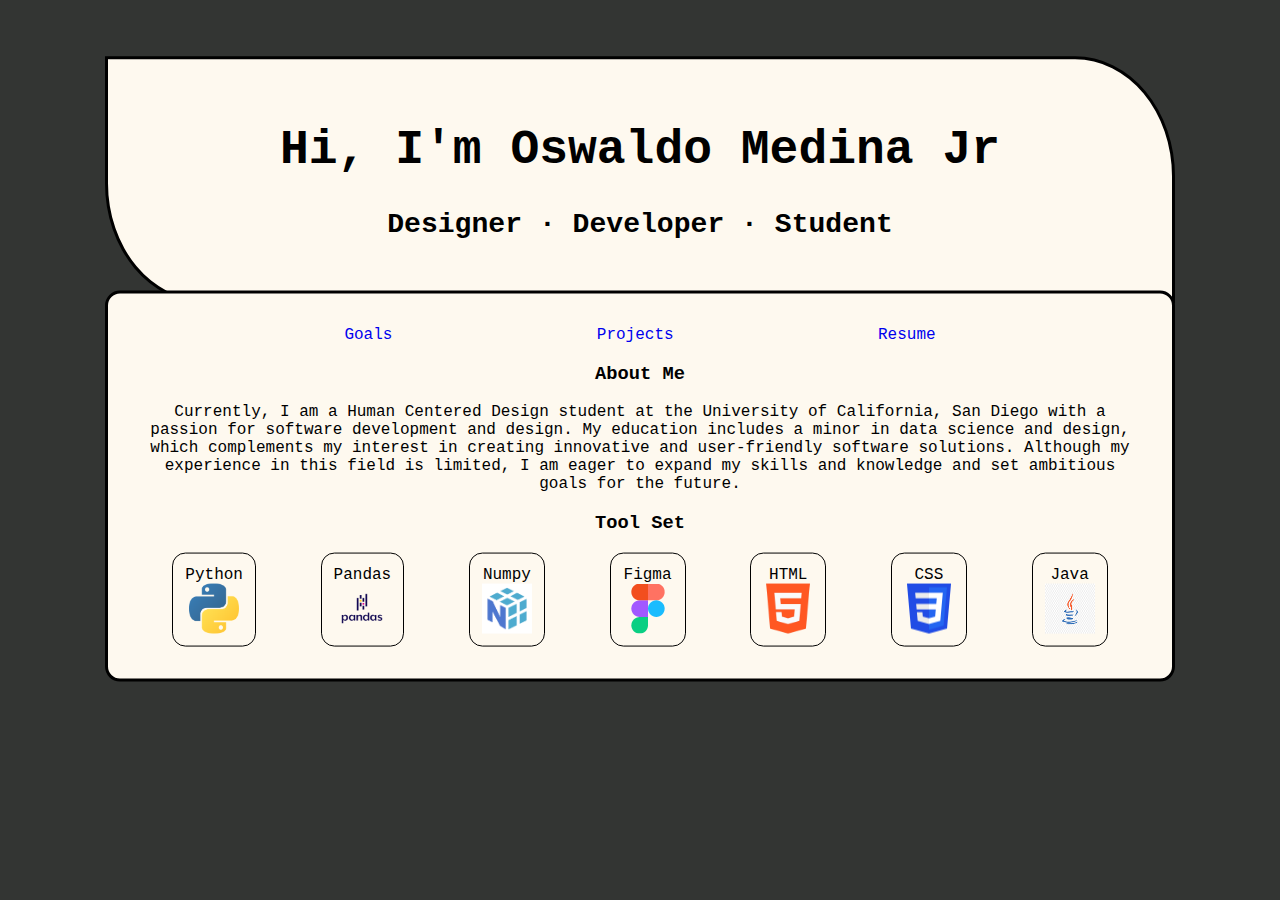
<file: index.html>
<!DOCTYPE html>
<html lang="en">
<head>
    <meta charset="UTF-8">
    <meta http-equiv="X-UA-Compatible" content="IE=edge">
    <meta name="viewport" content="width=device-width, initial-scale=1.0">
    <link rel="stylesheet" href="styles.css">
    <title>Homepage</title>
</head>
<body style="background-color: #333533 ;">
    <header class="title-con">
        <div class="title-text">
            <h1>Hi, I'm Oswaldo Medina Jr</h1>
            <h3>Designer <span>&middot;</span> Developer <span>&middot;</span> Student </h3>
        </div>
    </header>

    <div class="main-body">
        <nav class="nav">
            <a href="list/goals.html">Goals</a>
            <a href="list/projects.html">Projects</a>
            <a href="list/Oswaldo Medina Jr - Resume .pdf">Resume</a>
        </nav>
        <div>
            <h3>About Me</h3>
            <p>
                Currently, I am a Human Centered Design student at the University of California, San Diego
                with a passion for software development and design. My education includes a minor in 
                data science and design, which complements my interest in creating innovative and user-friendly 
                software solutions. Although my experience in this field is limited, I am eager to expand my skills 
                and knowledge and set ambitious goals for the future.
            </p>

            <h3>Tool Set</h3>
            <div class="skills">  
                <div class="ach-side">Python
                    <img src="img/python_logo.png" alt="python logo" width="50" height="50">
                </div>
                <div class="ach-side">Pandas
                    <img src="img/pandas-logo-300.png" alt="pandas logo" width="50" height="50">
                </div>
                <div class="ach-side">Numpy
                    <img src="img/download.png" alt="Numpy lgo" width="50" height="50">
                </div>
                <div class="ach-side">Figma
                    <img src="img/Figma-logo.svg" alt="Figma-logo" width="50" height="50">
                </div>
                <div class="ach-side">HTML
                    <img src="img/html-5_318-566077.avif" alt="html logo" width="50" height="50">
                </div>
                <div class="ach-side">CSS
                    <img src="img/CSS3_logo.svg.png" alt="css logo" width="50" height="50">
                </div>
                <div class="ach-side">Java
                    <img src="img/java_lgo.png" alt="java logo" width="50" height="50">
                </div>

            
            </div>
        </div>

    </div>
    
</body>
</html>
</file>
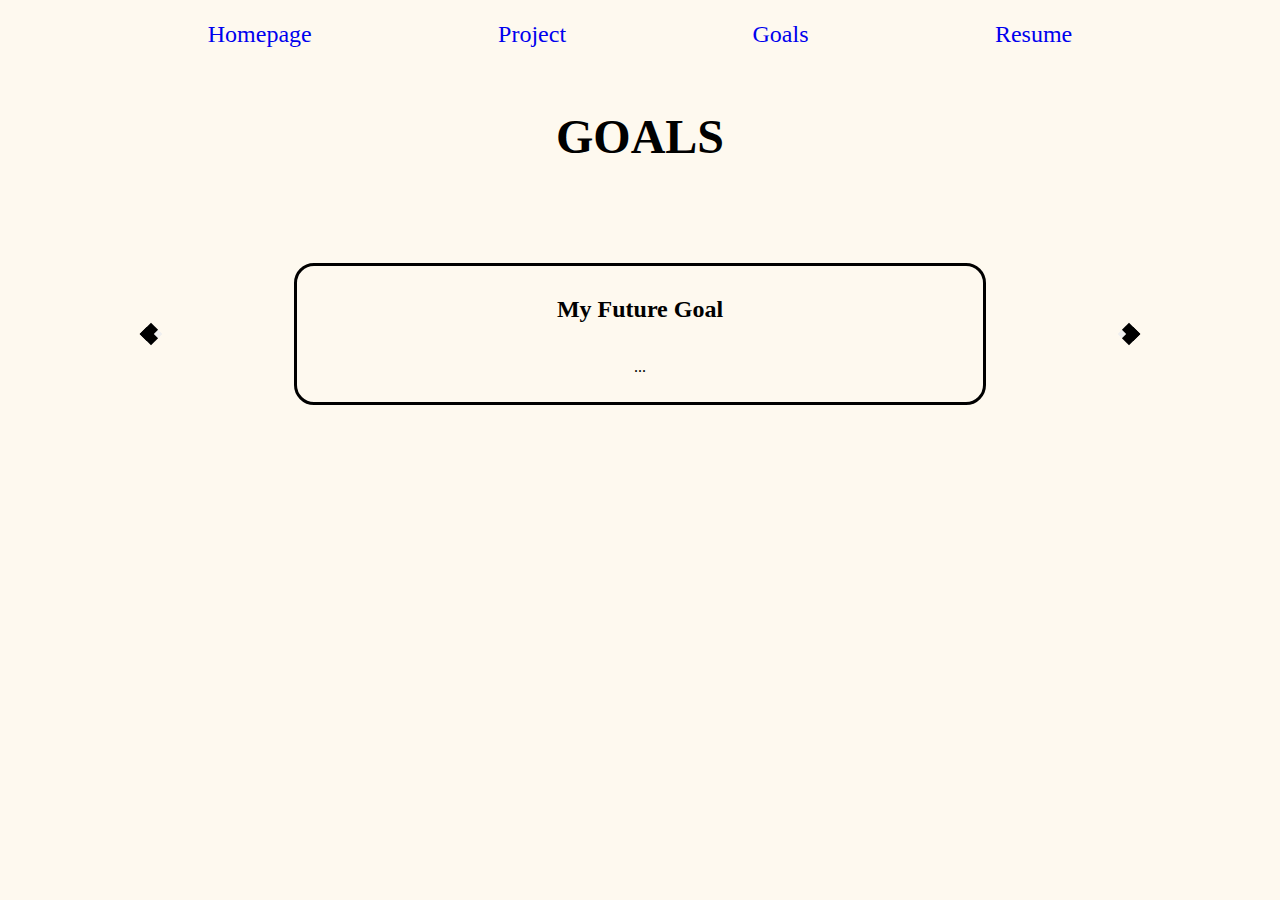
<file: list/goals.html>
<!DOCTYPE html>
<html lang="en">
<head>
    <meta charset="UTF-8">
    <meta http-equiv="X-UA-Compatible" content="IE=edge">
    <meta name="viewport" content="width=device-width, initial-scale=1.0">
    <title>Goals</title>
    <link rel="stylesheet" href="/styles.css">
</head>

<body style="background-color: #fef9ef ;">
    <nav class="goals-nav">
        <a href="/index.html">Homepage</a>
        <a href="/list/projects.html">Project</a>
        <a href="/list/goals.html">Goals</a>
        <a href="/list/Oswaldo Medina Jr - Resume .pdf">Resume</a>
    </nav>

    <h1 id="title">GOALS</h1>

    <div class="container">

        <button class="arrow left" type="button" onclick="prevFunction()"></button>
        <div class="inside-goal">
            <h2 class="title-goal">My Future Goal</h2>
            <p class="text-goal"> ...</p>
        </div>
        <button class="arrow right" type="button" onclick="nextFunction()"></button>

    </div>
    <script src="/scripts.js"></script>
</body>
</html>
</file>
<file: styles.css>
.title-con, 
.main-body {
    background-color: #fef9ef;
    padding: 32px;
    text-align: center;
    border: solid;
    width: 1000px;
}

.title-con {
    border-radius: 0px 100px / 120px;
    font-family:'Courier New', Courier, monospace;
    font-size: x-large;

    position: absolute;
    top: 20%;
    left: 50%;
    transform: translate(-50%, -50%);
}

.main-body {
    display: flex;
    flex-direction: column;
    justify-content: center;

    font-family: 'Courier New', Courier, monospace;

    border-radius: 15px;
    position: absolute;
    top: 54%;
    left: 50%;
    transform: translate(-50%, -50%);
}
.nav {
    display: flex;
    justify-content: space-evenly;
    align-items: center;
    width: 100%;
}

.skills {
    display: flex;
    justify-content: space-around;
    align-items: center;
    

}

.ach-side {
    display: flex;
    flex-direction: column;
    align-items: center;

    padding: 12px;
    border: 1pt solid;
    border-radius: 10pt;
}

a {
    text-decoration: none;
}

.goals-nav {
    font-size: x-large;
    display: flex;
    justify-content: space-evenly;

    padding: 10pt;
}

#title {
    text-align: center;
    font-size: xxx-large;
    padding: 15px;
    padding-bottom: 50pt;
}

.container {
    
    display: flex;
    justify-content: space-evenly;
    align-items: center;
}

.inside-goal {
    width: 500pt;
    padding: 10px;
    border: solid;
    border-radius: 15pt;

    display: flex;
    flex-direction: column;
    align-items: center;
}
.inside-goals .text-goal {
    font-size: 20px;
}

.arrow {
    size: 10px;
    border: solid black;
    border-width: 0 10px 10px 0;
    display: inline-block;
    padding: 3px;
}

.left {
    transform: rotate(135deg);
    -webkit-transform: rotate(135deg);
  }

.right {
    transform: rotate(-45deg);
    -webkit-transform: rotate(-45deg);
  }
</file>
